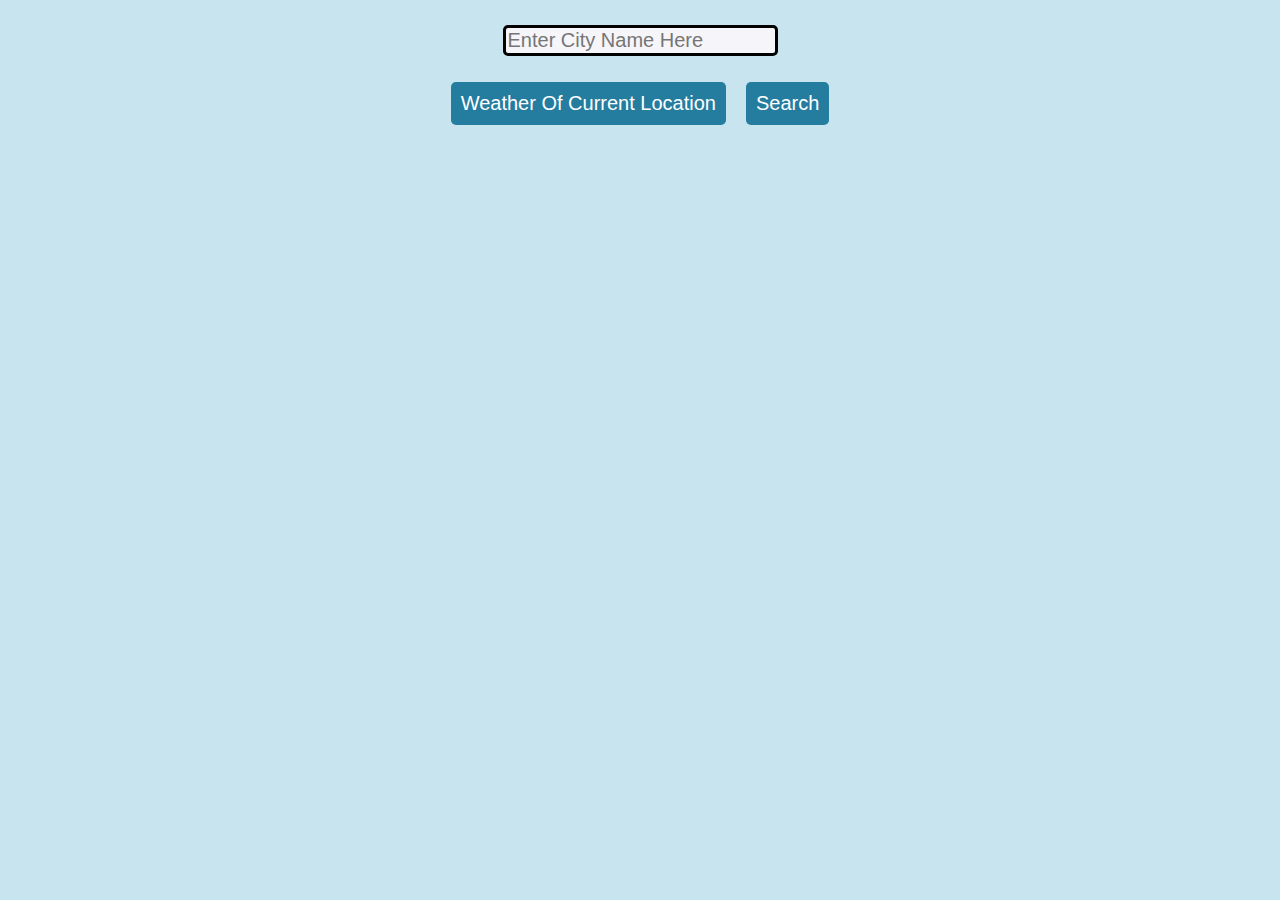
<file: index.html>
<!DOCTYPE html>
<html lang="en">
<head>
          <meta charset="UTF-8">
          <meta http-equiv="X-UA-Compatible" content="IE=edge">
          <meta name="viewport" content="width=device-width, initial-scale=1.0">
          <title>Document</title>
          <link rel="stylesheet" href="index.css">
</head>
<body>
          <input type="text" id="city" placeholder="Enter City Name Here">
          <div id="nav">
                    <button onclick="get()" id="current">Weather Of Current Location</button>
                    
                    <button onclick="search()" id="submite">Search</button>
          </div>    
          <div id="main">
                    <div id="first"></div>
                    
                    <div class="mapouter">
                              <div class="gmap_canvas">
                                        <iframe
                                                  width="100%" 
                                                  height="100%"
                                                  id="gmap_canvas" 
                                                  frameborder="0" 
                                                  scrolling="no" 
                                                  marginheight="0" 
                                                  marginwidth="0">
                                        </iframe>
                                        <a href="https://fmovies-online.net"></a><br>
                                       
                                        <a href="https://www.embedgooglemap.net"></a>
                              
                              </div>
                    </div>
          </div>
          <!-- <div class="mapouter">
                    <div class="gmap_canvas">
                              <iframe
                               width="600" 
                               height="500"
                                id="gmap_canvas" 
                               frameborder="0" 
                               scrolling="no" 
                               marginheight="0" 
                               marginwidth="0">
                              </iframe>
                              <a href="https://fmovies-online.net"></a><br>
                              <style>.mapouter{position:relative;text-align:right;height:500px;width:600px;}</style>
                              <a href="https://www.embedgooglemap.net"></a>
                              <style>.gmap_canvas {overflow:hidden;background:none!important;height:500px;width:600px;}</style>
                    </div>
          </div> -->


          
</body>
</html>
<script src="index.js"></script>
</file>
<file: index.css>
#nav{
          border: 0px solid black;
          display: flex;
          justify-content: space-around;
          width:max-content;
          margin: auto;
          margin-top: 1%;
          padding: 1%;
          gap: 20px;
}
body{
          background-color: rgb(199, 228, 239);
}

#city,#submite,#current{
          margin: auto;
          border: black 3px solid;
          background-color: rgb(246, 245, 250);
          font-size: 20px;
          margin-bottom: 1%;
          border-radius: 5px;
          
}
#submite,#current,#button{
          width: max-content;
          background-color: rgb(36, 124, 159);
          color: white;
          border: 0px;
          padding: 10px;
          cursor: pointer;
          border-radius: 5px;
}
#city{
          display: block;
          margin: auto;
          margin-top: 2%;
}
#main{
          display: flex;
          justify-content: space-between;
          width: 1200px;
          border: 0px black solid;
          margin: auto;
          gap: 30px;
}
#first{
          border: 0px black solid; 
          width: 390px;
          padding-left: 2%;
}
.mapouter{
          border: 0px rgb(252, 249, 249) solid; 
          overflow:hidden;
          background:none!important;
          height:500px;
          width:1000px;    
          border-radius: 20px;
}
#font{
          font-size: 50px;
}
</file>
